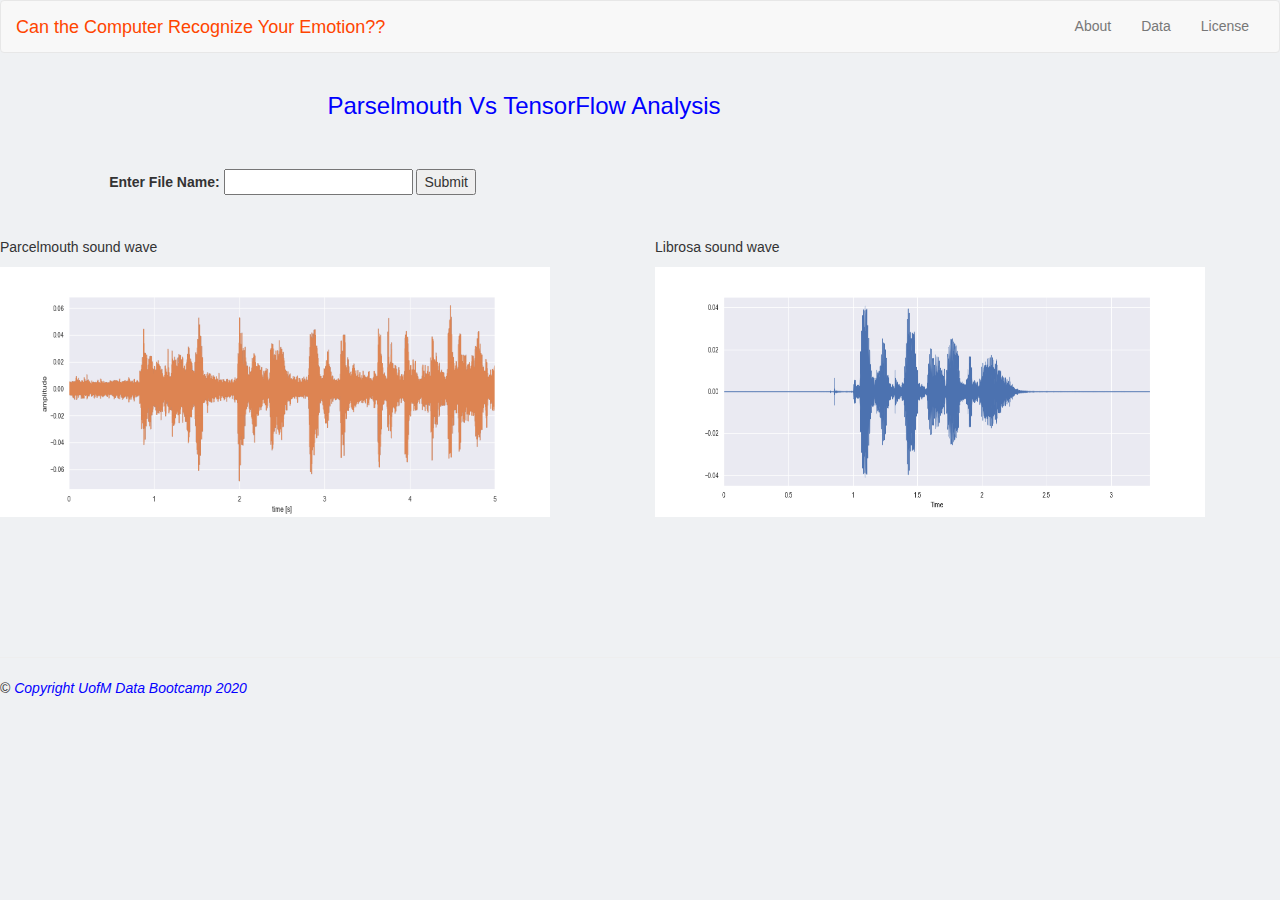
<file: index.html>
<!DOCTYPE html>

<html>

<head>
    <meta charset="utf-8">

    <meta name="viewport" content="width=device-width, initial-scale=1">

    <title>Can the Computer Recognize Your Emotion??</title>

    <link rel="stylesheet" href="https://maxcdn.bootstrapcdn.com/bootstrap/3.3.7/css/bootstrap.min.css" 

    integrity="sha384-BVYiiSIFeK1dGmJRAkycuHAHRg32OmUcww7on3RYdg4Va+PmSTsz/K68vbdEjh4u" crossorigin="anonymous">
    <script src="https://ajax.googleapis.com/ajax/libs/jquery/3.3.1/jquery.min.js"></script>
    <script src="https://maxcdn.bootstrapcdn.com/bootstrap/3.3.7/js/bootstrap.min.js" 
    integrity="sha384-Tc5IQib027qvyjSMfHjOMaLkfuWVxZxUPnCJA7l2mCWNIpG9mGCD8wGNIcPD7Txa" crossorigin="anonymous"></script>
    <link rel="stylesheet" href="static/css/style.css">
    
</head>
<body style="background-color: rgb(239, 241, 243)">
  <nav class="navbar navbar-default">
    <div class="container-fluid">
      <!-- Brand and toggle get grouped for better mobile display -->
      <div class="navbar-header">
        <button type="button" class="navbar-toggle collapsed" data-toggle="collapse" data-target="#bs-example-navbar-collapse-1" aria-expanded="false">
          <span class="sr-only">Toggle navigation</span>
          <span class="icon-bar"></span>
          <span class="icon-bar"></span>
          <span class="icon-bar"></span>
        </button>
        <!-- emply col to move over text -->
        <div class="col-md-1"></div>
        <div class="col-md-1"></div>
        <div class="col-md-1"></div>
        <a class="navbar-brand" href="index.html" style="color: orangered;  ">
          <span class="nav-color">Can the Computer Recognize Your Emotion??</span>
        </a>
      </div>
      <div class="collapse navbar-collapse" id="bs-example-navbar-collapse-1">
        <ul class="nav navbar-nav navbar-right">
      <li><a href="templates/about.html">About</a></li>
      <li><a href="http://neuron.arts.ryerson.ca/ravdess/?f=3, http://kahlan.eps.surrey.ac.uk/savee/Download.html" target="_blank">Data</a></li>
      <li><a href="templates/license.html">License</a></li>
    </ul>    
    </div>        
    </div>
    </nav>
    <div class="row">
        <div class="col-md-3"></div>
        <div class="col-md-6">
    <h3 style="color: blue">Parselmouth Vs TensorFlow Analysis</h3>
        </div>
    </div>
    <br><br>
    <div class="row">
        <div class="col-md-1"></div>
        <div class="col-md-6">
    <form action="/action_page.php">
        <label for="fname">Enter File Name:</label>
        <input type="text" id="fname" name="fname">
    <!-- Click the "Submit" button and the form-data will be sent to a page on the server called "action_page.js" -->
        <input type="submit" value="Submit">
  </form>
</div>
</div>
  <br><br>
    <div class="row">
        <div class="col-md-6">
            <P>Parcelmouth sound wave</P>
            <img src="Resources/images/sound.png" width="550" height="250" alt="Parselmouth Image waveplot">
        </div>
        <div class="col-md-6">
            <P>Librosa sound wave</P>
            <img src="Resources/images/librosa_sound.png" width="550" height="250" alt="Parselmouth Image waveplot">
        </div>
    </div>
    <br><br><br><br><br><br>
    <hr>
    <div class="row">
    <div class="col-md-6">
    <p> &copy; <i style="color: rgb(4, 0, 255)">Copyright UofM Data Bootcamp 2020</i></p>
    </div>
    </div>
    </body>
    </html>
</file>
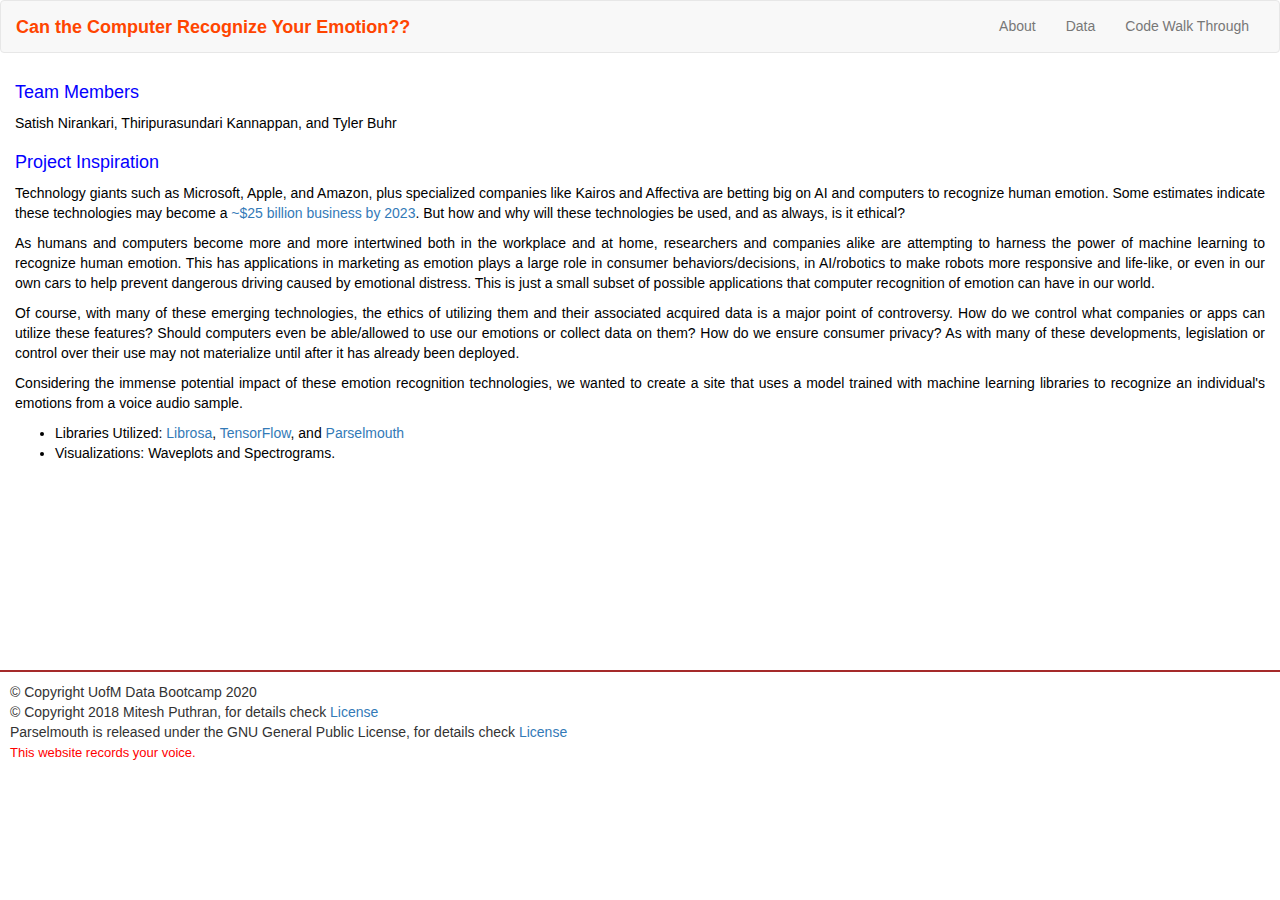
<file: templates/about.html>
<!DOCTYPE html>
<html>
  <head>
    <meta charset="utf-8">
    <meta name="viewport" content="width=device-width, initial-scale=1">
    <title>Can the Computer Recognize Your Emotion??</title>
    <link rel="stylesheet" href="https://maxcdn.bootstrapcdn.com/bootstrap/3.3.7/css/bootstrap.min.css" integrity="sha384-BVYiiSIFeK1dGmJRAkycuHAHRg32OmUcww7on3RYdg4Va+PmSTsz/K68vbdEjh4u" crossorigin="anonymous">
    <script src="https://maxcdn.bootstrapcdn.com/bootstrap/3.3.7/js/bootstrap.min.js" integrity="sha384-Tc5IQib027qvyjSMfHjOMaLkfuWVxZxUPnCJA7l2mCWNIpG9mGCD8wGNIcPD7Txa" crossorigin="anonymous"></script>
    <link rel="stylesheet" href="../static/css/style.css">
    <nav class="navbar navbar-default">
      <div class="container-fluid">
          <!-- Brand and toggle get grouped for better mobile display -->
        <div class="navbar-header">
          <button type="button" class="navbar-toggle collapsed" data-toggle="collapse" data-target="#bs-example-navbar-collapse-1" aria-expanded="false">
            <span class="sr-only">Toggle navigation</span>
            <span class="icon-bar"></span>
            <span class="icon-bar"></span>
            <span class="icon-bar"></span>
          </button>
            <!-- emply col to move over text -->
          <div class="col-md-1"></div>
          <div class="col-md-1"></div>
          <div class="col-md-1"></div>
          <a class="navbar-brand" href="predict_initial.html" style="color: orangered; ">
            <span class="nav-color"><b>Can the Computer Recognize Your Emotion??</b></span>
          </a>
        </div>
        <div class="collapse navbar-collapse" id="bs-example-navbar-collapse-1">
          <ul class="nav navbar-nav navbar-right">
            <li><a href="about.html">About</a></li>
            <li><a href="http://neuron.arts.ryerson.ca/ravdess/?f=3, http://kahlan.eps.surrey.ac.uk/savee/Download.html" target="_blank">Data</a></li>
            <li><a href="code_walk_through.html">Code Walk Through</a></li>
          </ul>    
        </div>        
      </div>
    </nav>
  </head>
  <body>
    <div class="outer-border"> 
      <div class="scroll">
            <div class="row">
              <div class="col-md-11">
                <h4 style="color: rgb(4, 0, 255)">Team Members</h4>
                <p class="text-dark">Satish Nirankari, Thiripurasundari Kannappan, and Tyler Buhr</p>
              </div>
            </div>
            <div class="row">
              <div class="col-md-12">
                <h4 style="color: rgb(4, 0, 255)">Project Inspiration</h4>
                <p>Technology giants such as Microsoft, Apple, and Amazon, plus specialized companies like Kairos and Affectiva are betting big on AI and computers to recognize human emotion. Some estimates indicate these technologies may become a <a href="https://www.technologyreview.com/2019/07/26/238782/emotion-recognition-technology-artifical-intelligence-inaccurate-psychology/" target="_blank">~$25 billion business by 2023</a>. But how and why will these technologies be used, and as always, is it ethical?</p>
                <p>As humans and computers become more and more intertwined both in the workplace and at home, researchers and companies alike are attempting to harness the power of machine learning to recognize human emotion.  This has applications in marketing as emotion plays a large role in consumer behaviors/decisions, in AI/robotics to make robots more responsive and life-like, or even in our own cars to help prevent dangerous driving caused by emotional distress.  This is just a small subset of possible applications that computer recognition of emotion can have in our world.  </p>
                <p>Of course, with many of these emerging technologies, the ethics of utilizing them and their associated acquired data is a major point of controversy.  How do we control what companies or apps can utilize these features? Should computers even be able/allowed to use our emotions or collect data on them? How do we ensure consumer privacy? As with many of these developments, legislation or control over their use may not materialize until after it has already been deployed.</p>
                <p>Considering the immense potential impact of these emotion recognition technologies, we wanted to create a site that uses a model trained with machine learning libraries to recognize an individual's emotions from a voice audio sample.  </p>
                <ul>
                  <li>Libraries Utilized: <a href="https://librosa.github.io/librosa/install.html" target="_blank">Librosa</a>, <a href="https://www.tensorflow.org/install/pip#windows" target="_blank">TensorFlow</a>, and <a href="https://parselmouth.readthedocs.io/en/stable/#" target="_blank">Parselmouth</a></li>
                  <li>Visualizations: Waveplots and Spectrograms.</li>
                </ul>
              </div>
            </div>
          </div>
      </div>
    <br><br>
  </body>
  <footer>
    <div class="w3-container">
      <p> &copy; Copyright UofM Data Bootcamp 2020 <br> &copy; Copyright 2018 Mitesh Puthran, for details check <a href="https://github.com/MITESHPUTHRANNEU/Speech-Emotion-Analyzer/blob/master/LICENSE" target="_blank"> License</a><br>
      Parselmouth is released under the GNU General Public License, for details check <a href ="https://github.com/YannickJadoul/Parselmouth/blob/master/LICENSE" target="_blank"> License</a><br>
      <a style="color: red; font-size: small;">This website records your voice.</a></p>
    </div>
  </footer>
</html>
</file>
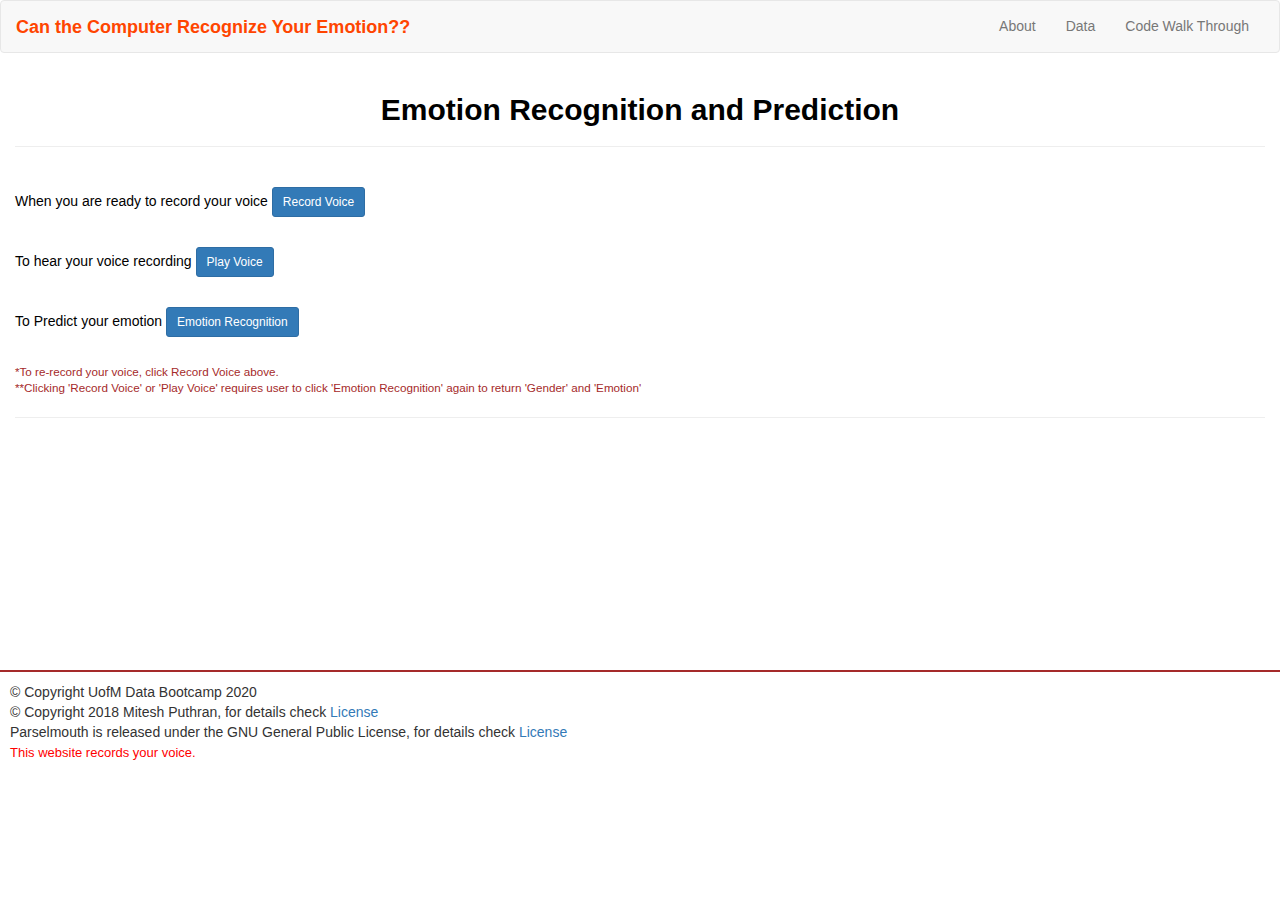
<file: templates/predict_initial.html>
<!DOCTYPE html>
<html>
<head>
  <meta charset="utf-8">
  <meta name="viewport" content="width=device-width, initial-scale=1">
  <title>Can the Computer Recognize Your Emotion??</title>
  <link rel="stylesheet" href="../static/css/style.css">
  <link rel="stylesheet" href="https://maxcdn.bootstrapcdn.com/bootstrap/3.3.7/css/bootstrap.min.css" integrity="sha384-BVYiiSIFeK1dGmJRAkycuHAHRg32OmUcww7on3RYdg4Va+PmSTsz/K68vbdEjh4u" crossorigin="anonymous">
  <script src="https://code.jquery.com/jquery-3.3.1.slim.min.js" integrity="sha384-q8i/X+965DzO0rT7abK41JStQIAqVgRVzpbzo5smXKp4YfRvH+8abtTE1Pi6jizo" crossorigin="anonymous"></script>
  <script src="https://maxcdn.bootstrapcdn.com/bootstrap/3.3.7/js/bootstrap.min.js" integrity="sha384-Tc5IQib027qvyjSMfHjOMaLkfuWVxZxUPnCJA7l2mCWNIpG9mGCD8wGNIcPD7Txa" crossorigin="anonymous"></script>
  <nav class="navbar navbar-default">
    <div class="container-fluid">
        <!-- Brand and toggle get grouped for better mobile display -->
      <div class="navbar-header">
        <button type="button" class="navbar-toggle collapsed" data-toggle="collapse" data-target="#bs-example-navbar-collapse-1" aria-expanded="false">
          <span class="sr-only">Toggle navigation</span>
          <span class="icon-bar"></span>
          <span class="icon-bar"></span>
          <span class="icon-bar"></span>
        </button>
          <!-- emply col to move over text -->
        <div class="col-md-1"></div>
        <div class="col-md-1"></div>
        <div class="col-md-1"></div>
        <a class="navbar-brand" href="predict_initial.html" style="color: orangered;  ">
          <span class="nav-color"><b>Can the Computer Recognize Your Emotion??</b></span>
        </a>
      </div>
      <div class="collapse navbar-collapse" id="bs-example-navbar-collapse-1">
        <ul class="nav navbar-nav navbar-right">
          <li><a href="about.html">About</a></li>
          <li><a href="http://neuron.arts.ryerson.ca/ravdess/?f=3, http://kahlan.eps.surrey.ac.uk/savee/Download.html" target="_blank">Data</a></li>
          <li><a href="code_walk_through.html">Code Walk Through</a></li>
        </ul>    
      </div>        
    </div>
  </nav>
</head>
<body>
  <div class="outer-border"> 
    <div class="scroll">
      <div class='row'>
        <div class="col-md-12 col-lg-12 col-sm-12">
            <h2 class="title">Emotion Recognition and Prediction</h2><hr>
        </div>
      </div>
      <br>
          <div class="row">
            <div class="col-md-12 col-lg-12 col-sm-12">
              <p style="text-align: justify;">When you are ready to record your voice  
              <a class="btn btn-primary btn-sm" href="/record" role="button">Record Voice</a></p>
            </div>
          </div>
          <br>
          <div class="row">
            <div class="col-md-12 col-lg-12 col-sm-12">
              <p>To hear your voice recording   
              <a class="btn btn-primary btn-sm" href="/playback" role="button">Play Voice</a> </p>
            </div>
          </div>
          <br>
          <div class="row">
            <div class="col-md-12 col-lg-12 col-sm-12">
              <p>To Predict your emotion      
              <a class="btn btn-primary btn-sm" href="/predict" role="button">Emotion Recognition</a> </p>
            </div>
          </div>
          <p style="color: brown; font-size: smaller;"><br>  
            *To re-record your voice, click Record Voice above. <br>
            **Clicking 'Record Voice' or 'Play Voice' requires user to click 'Emotion Recognition' again to return 'Gender' and 'Emotion'  </p>
          <hr>
<!-- To be displayed when Emotion Recognition button is clicked -->        
    </div> 
  </div> 
</body>
<br><br><br><br><br><br>
<footer>
  <div class="w3-container">
    <p> &copy; Copyright UofM Data Bootcamp 2020 <br> &copy; Copyright 2018 Mitesh Puthran, for details check <a href="https://github.com/MITESHPUTHRANNEU/Speech-Emotion-Analyzer/blob/master/LICENSE" target="_blank"> License</a><br>
    Parselmouth is released under the GNU General Public License, for details check <a href ="https://github.com/YannickJadoul/Parselmouth/blob/master/LICENSE" target="_blank"> License</a><br>
    <a style="color: red; font-size: small;">This website records your voice.</a></p>
  </div>
</footer>
</html>
</file>
<file: static/css/style.css>
html{
    position: relative;
    min-height: 80%;
    /* overflow: scroll;
    overflow-y: hidden */
}

.panel-body{
    background-color: GhostWhite ;
}

h2{
    font-style: bold;
}

.panel{
    padding: 10px;
    background-color: DarkSalmon ;

}

.title{
    text-align: center;
    font-weight: bold;
}

.content, .outer-border { 
    /* width: auto; 
    height: auto;  */
    text-align:justify; 
    background-color:white; 
    color:black; 
    padding-left:15px; 
    padding-right:15px; 
    } 

.outer-border { 
    /* border: 2px solid black;  */
    position: relative; 
    /* overflow: hidden;  */
    } 

/* div.scroll {  */
    /* margin:4px, 4px;  */
    /* padding:4px;  */
    /* background-color: green;  */
    /* width: 1500px;  */
    /* height: 518px;  */
    /* overflow-x: hidden;  */
    /* overflow-y: hidden; */
    /* overflow-y: auto;   */
    /* overflow-x: auto;  */
    /* text-align:justify;  */
    /* overflow: -moz-scrollbars-none; */
    /* -ms-overflow-style: none; */
/* }  */

footer{
    /* background-color: DarkOliveGreen ; */
    padding: 10px;
    height: 50px;
    width: 100%;
    /* border-top: 2px; */
    border-top-color: brown ;
    border-width: 2px;
    border-top-style: solid;
    position: absolute;
    bottom: 0;
}

@media (max-width: 10px) {
    .navbar {
      background-color: rgb(12, 173, 167);
  }

    .navbar-brand {
                   background-color: ;
                   font-family: Lucida Console;
                   font-weight: bold;
                   color: rgb(12, 173, 167);
  }

    h2 {
        font-size: 100%
    }

    h3 {
        font-size: 100%
    }
}
</file>
